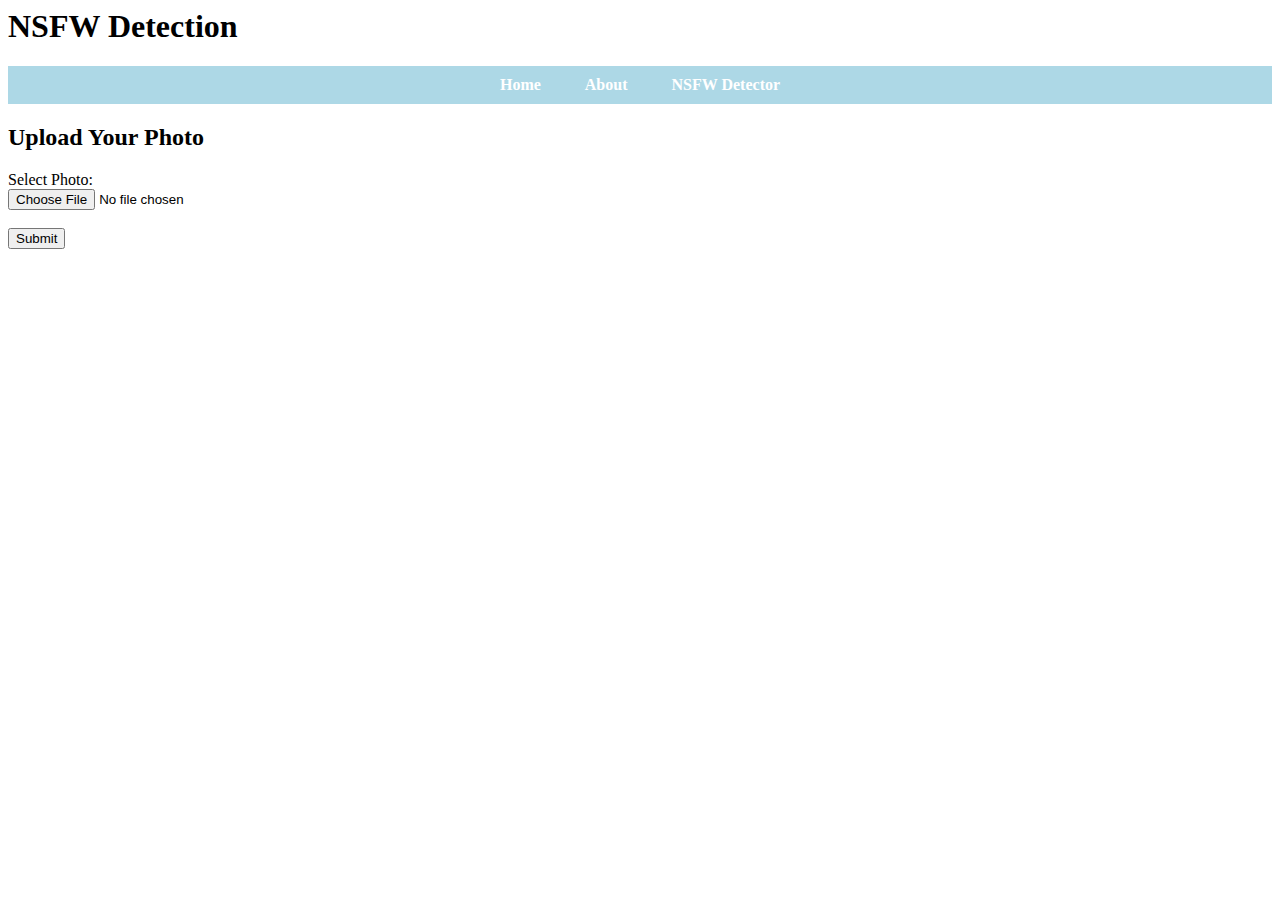
<file: front.html>
<html>
    <head>
        <title>NSFW Detection</title>
        <link rel = "stylesheet" href = "layout.css">
        <script src="javascript.js"></script>
    </head>

    <body>
        <h1>NSFW Detection</h1>

        <!-- Navigation -->
    <nav id="main-nav">
        <ul>
            <li><a href="home.html">Home</a></li>
            <li><a href="about.html">About</a></li>
            <li><a href="front.html">NSFW Detector</a></li>
        </ul>
    </nav>

<h2>Upload Your Photo</h2>
<div id="preview"></div>

<div id="messageBox" style="display: none;"></div>

<form id="uploadForm" action="upload.php" method="post" enctype="multipart/form-data" onsubmit="submitForm(); return false;">
    <label for="photo">Select Photo:</label><br>
    <input type="file" id="photo" name="photo" accept="image/*" onchange="previewPhoto(event)"><br><br>
    <input type="submit" value="Submit">
</form>

    </body>
</html>
</file>
<file: layout.css>
/* Navigation Bar */


#main-nav {
    background-color:lightblue;
    padding: 10px 0;
    text-align: center;
}

#main-nav ul {
    list-style: none;
    margin: 0;
    padding: 0;
}

#main-nav ul li {
    display: inline;
    margin: 0 10px;
}

#main-nav ul li a {
    text-decoration: none;
    color: #fff;
    font-weight: bold;
    padding: 5px 10px;
    border-radius: 5px;
    transition: background-color 0.3s ease;
}

#main-nav ul li a:hover {
    background-color: #555;
}
</file>
